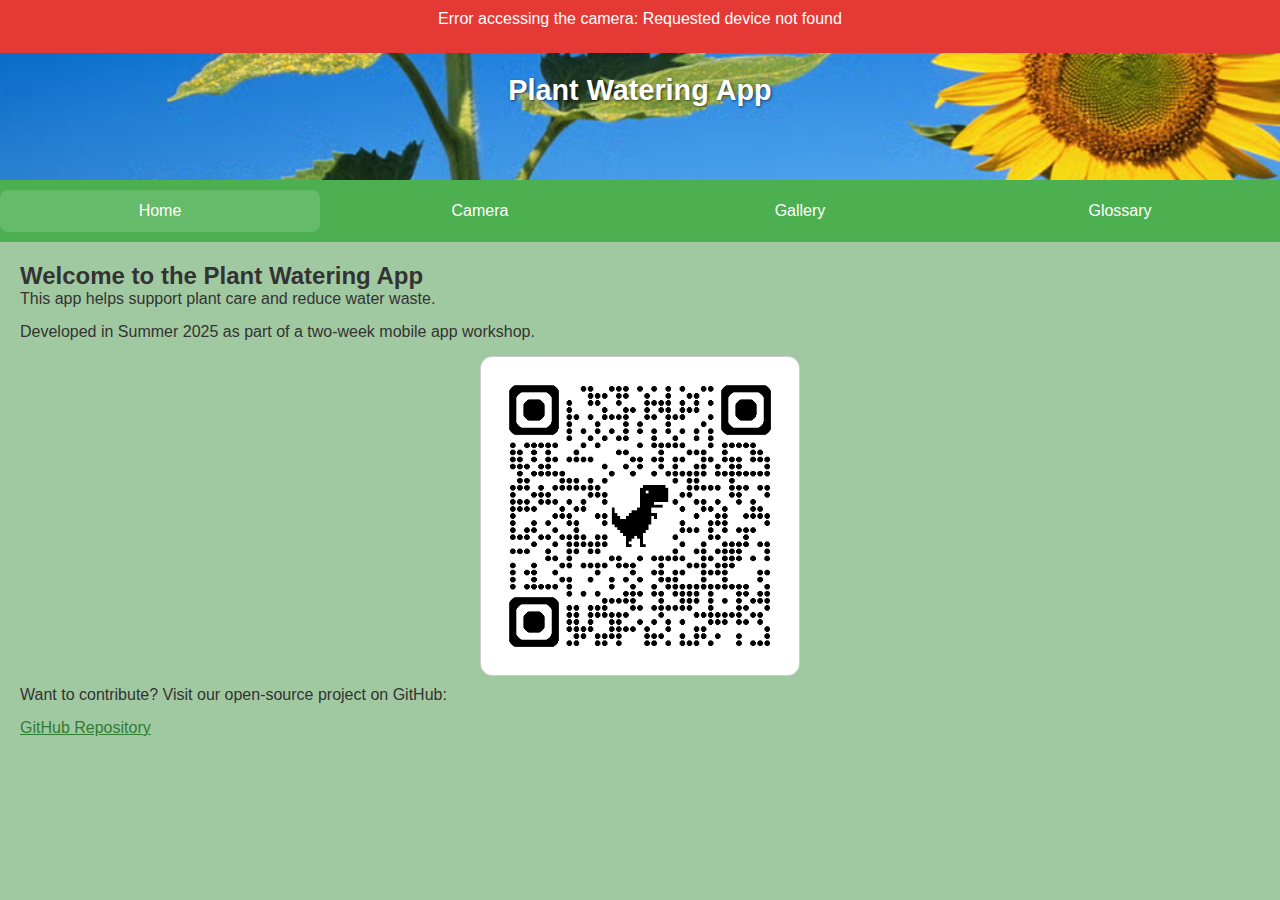
<file: index.html>
<!DOCTYPE html>
<html lang="en">

<head>
    <meta charset="UTF-8" />
    <meta name="viewport" content="width=device-width, initial-scale=1.0, maximum-scale=1.0, user-scalable=no" />
    <meta name="author" content="Summer High School Institute Course on Cell Phone App Development">
    <meta name="description" content="Plant and flower application">
    <meta name="keywords" content="Plant, Flower, Environment">

    <link rel="icon" type="image/x-icon" href="fav.ico">
      
    <title>Plant Watering App</title>

    <style>
        * {
            box-sizing: border-box;
            margin: 0;
            padding: 0;
        }

        body {
            font-family: 'Segoe UI', Roboto, sans-serif;
            background-color: #a1c9a1;
            font-size: 16px;
            color: #333;
            touch-action: none;
        }

        header {
            background-image: url('header.avif');
            background-size: cover;
            background-position: center;
            height: 180px;
            display: flex;
            align-items: center;
            justify-content: center;
        }

        header h1 {
            color: white;
            font-size: 1.8rem;
            text-shadow: 1px 1px 3px rgba(0, 0, 0, 0.6);
        }

        .tabbar {
            display: flex;
            justify-content: space-around;
            background-color: #4caf50;
            position: sticky;
            top: 0;
            z-index: 10;
        }

        .tablink {
            flex: 1;
            padding: 12px;
            font-size: 16px;
            color: white;
            background-color: #4caf50;
            border: none;
            cursor: pointer;
            text-align: center;
        }

        .tablink:hover {
            background-color: #66bb6a;
        }

        .tabcontent {
            display: none;
            padding: 20px;
        }

        .tabcontent h1 {
            color: #2e7d32;
            font-size: 1.5rem;
            margin-bottom: 10px;
        }

        p {
            font-size: 1rem;
            margin-bottom: 15px;
        }

        img {
            width: 100%;
            max-width: 320px;
            margin: 10px auto;
            display: block;
            border-radius: 12px;
            border: 1px solid #ccc;
        }

        video {
            width: 100%;
            height: 100vh;
            margin: 0px auto;
            display: block;
            border-radius: 12px;
            border: 1px solid #ccc;
            object-fit: fill;
            position: absolute;
        }
        
        button {
            width: 100%;
            max-width: 320px;
            margin: 10px auto;
            display: block;
            padding: 12px;
            font-size: 16px;
            background-color: #81c784;
            border: none;
            border-radius: 8px;
            color: #fff;
            cursor: pointer;
        }

        button:hover {
            background-color: #66bb6a;
        }

        button:disabled,
        button[disabled]{
          border: 1px solid #999999;
          background-color: #cccccc;
          color: #666666;
        }

        #errorMessageId,
        #warningMessageId {
            position: absolute;
            top: 0;
            right: 0;
            left: 0;
            padding: 10px;
            display: none;
            text-align: center;
        }

        #errorMessageId {
            background-color: #e53935;
            color: white;
        }

        #warningMessageId {
            background-color: #fbc02d;
            color: black;
        }

        a {
            color: #2e7d32;
            text-decoration: underline;
        }

        #photosContainer img {
            width: 100px;
            margin: 5px;
            border-radius: 8px;
        }

        .container
        {
            height: 240px;
            position: relative;
        }
        .container video
        {
            position: absolute;
            bottom: 0;
            left: 0;
            height: 240px;
            z-index: 1 !important;
        }
        .container .overlay
        {
            position: absolute;
            top: 15px;
            left: 15px;
            font-size: 20px;
            z-index: 2;
        }
        .container .overlay h3
        {
            font-size: 1em;
            color: #fff;
            font-weight: bold;
        }

        /* The Modal (background) */
        .modal {
          display: none; /* Hidden by default */
          position: fixed; /* Stay in place */
          z-index: 999; /* Sit on top */
          padding-top: 100px; /* Location of the box */
          left: 0;
          top: 0;
          width: 100%; /* Full width */
          height: 100%; /* Full height */
          overflow: auto; /* Enable scroll if needed */
          background-color: rgb(0,0,0); /* Fallback color */
          background-color: rgba(0,0,0,0.9); /* Black w/ opacity */
        }
        
        /* Modal Content (image) */
        .modal-content {
          margin: auto;
          display: block;
          width: 80%;
          max-width: 700px;
        }

        /* Caption of Modal Image */
        #caption {
          margin: auto;
          display: block;
          width: 80%;
          max-width: 700px;
          text-align: center;
          color: #ccc;
          padding: 10px 0;
          height: 150px;
        }
        
        /* Add Animation */
        .modal-content, #caption {  
          -webkit-animation-name: zoom;
          -webkit-animation-duration: 0.6s;
          animation-name: zoom;
          animation-duration: 0.6s;
        }

        @-webkit-keyframes zoom {
          from {-webkit-transform:scale(0)} 
          to {-webkit-transform:scale(1)}
        }
        
        @keyframes zoom {
          from {transform:scale(0)} 
          to {transform:scale(1)}
        }
        
        /* The Close Button */
        .close {
          position: absolute;
          top: 15px;
          right: 35px;
          color: #f1f1f1;
          font-size: 40px;
          font-weight: bold;
          transition: 0.3s;
        }
        
        .close:hover,
        .close:focus {
          color: #bbb;
          text-decoration: none;
          cursor: pointer;
        }
        
        /* Extra small devices (phones, 600px and down) */
        @media only screen and (max-width: 600px) {
          * {
                font-size: 10pt;
                overflow-y: scroll;
              /*  
                white-space: nowrap;
                overflow-y: scroll;
                text-overflow: ellipsis; 
              */
          }
        }
    </style>
</head>

<body>

    <section id="errorMessageId"></section>
    <section id="warningMessageId"></section>
    
    <header>
        <h1>Plant Watering App</h1>
    </header>

    <nav class="tabbar">
        <button id="HomeContentId" class="tablink" data-tab="HomeContent">Home</button>
        <button id="CameraContentId" class="tablink" data-tab="CameraContent">Camera</button>
        <button id="GalleryContentId" class="tablink" data-tab="GalleryContent">Gallery</button>
        <button id="DetailsContentId" class="tablink" data-tab="DetailsContent">Glossary</button>
    </nav>

    <div id="HomeContent" class="tabcontent">
        <h2>Welcome to the Plant Watering App</h2>
        <p>This app helps support plant care and reduce water waste.</p>
        <p>Developed in Summer 2025 as part of a two-week mobile app workshop.</p>
        <img src="qrcode_se4cps.github.io.png" style="width: 50%" />
        <p>Want to contribute? Visit our open-source project on GitHub:</p>
        <p><a href="https://github.com/SE4CPS/PlantWateringCellPhoneApp/" target="_blank">GitHub Repository</a>
        </p>
    </div>

    <div id="CameraContent" class="tabcontent">
        <div class="container">
                <video id="video" autoplay playsinline controls></video>
                Your browser does not support the video tag.
            </video>
            <div class="overlay">
                🎥 🌴🌼
            </div>
        </div>
        
        <canvas id="canvas" style="display:none;"></canvas>
        <img id="photo" alt="">
        <button id="captureButton">Take Photo 🎥</button>
        <button id="saveButton">Save Photo 💾</button>
        <button id="deleteButton">Delete Photo 🗑</button>
    </div>

    <div id="GalleryContent" class="tabcontent">
        <div id="photosContainer"></div>
        <button id="analyzeButton">Analyze Photo (TBD)</button>
    </div>

    <div id="DetailsContent" class="tabcontent">
        
        <table border="0">
        	  <tbody><tr>
        		<td> <p><b>Achene</b></p></td>
        		<td bgcolor="CDD69D">A non-fleshy, 1-seeded fruit.</td>
        	  </tr>
        	  <tr>
        		<td> <p><b>Alternate</b></p></td>
        		<td>Type of leaf arrangement in which only a single leaf is attached at each
        		  node. Term may also apply to other plant structures attached one per node.
        		</td>
        	  </tr>
        	  <tr>
        		<td> <p><b>Annual</b></p></td>
        		<td bgcolor="CDD69D">A plant with a 1-year life cycle, growing from seed, producing flowers and fruits, and dying in 1 year.</td>
        	  </tr>
        	  <tr>
        		<td> <p><b>Anther</b></p></td>
        		<td>The pollen-bearing part of the stamen.</td>
        	  </tr>
        	  <tr>
        		<td> <p><b>Appressed</b></p></td>
        		<td bgcolor="CDD69D">Lying close and flat against another part.</td>
        	  </tr>
        	  <tr>
        		<td> <p><b>Auricle</b></p></td>
        		<td>A small projecting lobe or appendage, as found at the base of leaf blades of some species of the grass family (Poaceae).</td>
        	  </tr>
        	  <tr>
        		<td> <p><b>Awn</b></p></td>
        		<td bgcolor="CDD69D">A slender bristle-tip.</td>
        	  </tr>
        	  <tr>
        		<td> <p><b>Awnless</b></p></td>
        		<td>Lacking an awn.</td>
        	  </tr>
        	  <tr>
        		<td> <p><b>Axil</b></p></td>
        		<td bgcolor="CDD69D">The point of the angle between the stem and leaf attachment.</td>
        	  </tr>
        	  <tr>
        		<td> <p><b>Banner</b></p></td>
        		<td>The enlarged upper petal of a flower of the pea family (Fabaceae).</td>
        	  </tr>
        	  <tr>
        		<td> <p><b>Basal</b></p></td>
        		<td bgcolor="CDD69D">Related to, or located at the base.</td>
        	  </tr>
        	  <tr>
        		<td> <p><b>Beak</b></p></td>
        		<td>A prolonged, usually narrowed tip of a thicker structure, as in some fruits and petals.</td>
        	  </tr>
        	  <tr>
        		<td> <p><b>Beaked</b></p></td>
        		<td bgcolor="CDD69D">Ending in a beak.</td>
        	  </tr>
        	  <tr>
        		<td> <p><b>Biennial</b></p></td>
        		<td>A plant that lives for two growing seasons, usually flowering only in the second year.</td>
        	  </tr>
        	  <tr>
        		<td> <p><b>Bilateral (symmetry)</b></p></td>
        		<td bgcolor="CDD69D">Divisible into identical halves in only one plane; found in "irregular" flowers such as orchids.</td>
        	  </tr>
        	  <tr>
        		<td> <p><b>Blade</b></p></td>
        		<td>The expanded, flattened part of a leaf or petal.</td>
        	  </tr>
        	  <tr>
        		<td> <p><b>Bract</b></p></td>
        		<td bgcolor="CDD69D">A reduced leaf subtending a flower, usually associated with the inflorescence.</td>
        	  </tr>
        	  <tr>
        		<td> <p><b>Bristle</b></p></td>
        		<td>A hair-like structure; in members of the sunflower family (Asteraceae), it refers to one type of pappus, while in certain members of the sedge family
        		  (Cyperaceae) it refers to reduced perianth parts.</td>
        	  </tr>
        	  <tr>
        		<td> <p><b>Bulb</b></p></td>
        		<td bgcolor="CDD69D">A short, vertical underground shoot which has modified leaves or thickened leaf bases developed as food storage organs.</td>
        	  </tr>
        	  <tr>
        		<td> <p><b>Bulbil</b></p></td>
        		<td>A small bulb.</td>
        	  </tr>
        	  <tr>
        		<td> <p><b>Calcareous</b></p></td>
        		<td bgcolor="CDD69D">Referring to limestone or lime-rich soils.</td>
        	  </tr>
        	  <tr>
        		<td> <p><b>Callus</b></p></td>
        		<td>A firm thickening, like the thickened base of the lemma of many grasses (Poaceae).</td>
        	  </tr>
        	  <tr>
        		<td> <p><b>Calyx</b></p></td>
        		<td bgcolor="CDD69D">Outer whorl of flowering parts, collective term for all the sepals of a flower, (plural = calyces).</td>
        	  </tr>
        	  <tr>
        		<td> <p><b>Capsule</b></p></td>
        		<td>A dry fruit that opens by slits, lids, pores, or teeth to release seeds.</td>
        	  </tr>
        	  <tr>
        		<td> <p><b>Catkin</b></p></td>
        		<td bgcolor="CDD69D">An inflorescence composed of an often drooping, or pendulous, cluster of unisexual, petal-less flowers, typical of wind pollinated trees
        		  and shrubs, such as willows, cottonwoods, oaks, and birches; also called an ament.</td>
        	  </tr>
        	  <tr>
        		<td> <p><b>Chaffy</b></p></td>
        		<td>Covered by thin, dry scales.</td>
        	  </tr>
        	  <tr>
        		<td> <p><b>Clasping</b></p></td>
        		<td bgcolor="CDD69D">Leaf base partly or wholly surrounding the stem.</td>
        	  </tr>
        	  <tr>
        		<td> <p><b>Cobwebby</b></p></td>
        		<td>With the appearance of spider webbing, usually referring to very fine hairs.</td>
        	  </tr>
        	  <tr>
        		<td> <p><b>Column</b></p></td>
        		<td bgcolor="CDD69D">A group of united filaments.</td>
        	  </tr>
        	  <tr>
        		<td> <p><b>Compound (leaf)</b></p></td>
        		<td>A leaf divided into leaflets.</td>
        	  </tr>
        	  <tr>
        		<td> <p><b>Congested</b></p></td>
        		<td bgcolor="CDD69D">Crowded, as in an inflorescence with many densely clustered flowers.</td>
        	  </tr>
        	  <tr>
        		<td> <p><b>Connate</b></p></td>
        		<td>Grown together or attached in a circle.</td>
        	  </tr>
        	  <tr>
        		<td> <p><b>Contracted</b></p></td>
        		<td bgcolor="CDD69D">Narrowed in a particular place.</td>
        	  </tr>
        	  <tr>
        		<td> <p><b>Corolla</b></p></td>
        		<td>Collective term for all the petals of a flower, these petals may be separate or fused together.</td>
        	  </tr>
        	  <tr>
        		<td> <p><b>Cotyledon</b></p></td>
        		<td bgcolor="CDD69D">A leaf of the embryo of the seed.</td>
        	  </tr>
        	  <tr>
        		<td> <p><b>Deciduous</b></p></td>
        		<td>Falling off; not permanent or evergreen.</td>
        	  </tr>
        	  <tr>
        		<td> <p><b>Decumbent</b></p></td>
        		<td bgcolor="CDD69D">Resting on the ground, but with the tip rising up (in contrast to prostrate, in which a structure lies completely flat on the
        		  ground).</td>
        	  </tr>
        	  <tr>
        		<td> <p><b>Dehiscent</b></p></td>
        		<td>Splitting open along regular lines, as in a fruit or anther.</td>
        	  </tr>
        	  <tr>
        		<td> <p><b>Disk</b></p></td>
        		<td bgcolor="CDD69D">The tubular flowers found at the center of the flower head of many members of the sunflower family (Asteraceae).</td>
        	  </tr>
        	  <tr>
        		<td> <p><b>Dolabriform (hair)</b></p></td>
        		<td>Pick-shaped; attached along the middle.</td>
        	  </tr>
        	  <tr>
        		<td> <p><b>Ecotype</b></p></td>
        		<td bgcolor="CDD69D">Genetically distinct individuals of a species that are adapted to a particular environment.</td>
        	  </tr>
        	  <tr>
        		<td> <p><b>Elliptic</b></p></td>
        		<td>Oval shaped, with the ends rounded and the widest point at the middle.</td>
        	  </tr>
        	  <tr>
        		<td> <p><b>Entire</b></p></td>
        		<td bgcolor="CDD69D">Undivided; in leaves; having even-edged leaf margins rather than incised or toothed.</td>
        	  </tr>
        	  <tr>
        		<td> <p><b>Erect</b></p></td>
        		<td>Upright in relation to the ground.</td>
        	  </tr>
        	  <tr>
        		<td> <p><b>Evergreen</b></p></td>
        		<td bgcolor="CDD69D">Bearing green leaves or stems over the winter; not deciduous.</td>
        	  </tr>
        	  <tr>
        		<td> <p><b>Farinose</b></p></td>
        		<td>Covered with a meal-like powder.</td>
        	  </tr>
        	  <tr>
        		<td> <p><b>Fertile</b></p></td>
        		<td bgcolor="CDD69D">Bearing or producing reproductive structures.</td>
        	  </tr>
        	  <tr>
        		<td> <p><b>Fibrous (roots)</b></p></td>
        		<td>Roots with several to many more or less equal branches; lacking a large central taproot.</td>
        	  </tr>
        	  <tr>
        		<td> <p><b>Filiform</b></p></td>
        		<td bgcolor="CDD69D">Very slender, threadlike.</td>
        	  </tr>
        	  <tr>
        		<td> <p><b>Flaccid</b></p></td>
        		<td>Weak and lax.</td>
        	  </tr>
        	  <tr>
        		<td> <p><b>Frond</b></p></td>
        		<td bgcolor="CDD69D">The leaf of a fern.</td>
        	  </tr>
        	  <tr>
        		<td> <p><b>Fruit</b></p></td>
        		<td>The ripened, seed-containing reproductive structure of a plant.</td>
        	  </tr>
        	  <tr>
        		<td> <p><b>Galea</b></p></td>
        		<td bgcolor="CDD69D">Upper lip enclosing the anthers in the paintbrush genus (Castilleja)</td>
        	  </tr>
        	  <tr>
        		<td> <p><b>Gametophyte</b></p></td>
        		<td> The generation which has n chromosomes and produces gametes as reproductive bodies.</td>
        	  </tr>
        	  <tr>
        		<td> <p><b>Glabrous</b></p></td>
        		<td bgcolor="CDD69D">Without hairs.</td>
        	  </tr>
        	  <tr>
        		<td> <p><b>Gland</b></p></td>
        		<td>A depression or appendage which usually secretes a sticky fluid.</td>
        	  </tr>
        	  <tr>
        		<td> <p><b>Glandular</b></p></td>
        		<td bgcolor="CDD69D">Bearing glands.</td>
        	  </tr>
        	  <tr>
        		<td> <p><b>Glaucous</b></p></td>
        		<td>Covered with a waxy coat, often whitish or bluish in color.</td>
        	  </tr>
        	  <tr>
        		<td> <p><b>Glumes</b></p></td>
        		<td bgcolor="CDD69D">The pair of bracts at the base of a grass spikelet.</td>
        	  </tr>
        	  <tr>
        		<td> <p><b>Head</b></p></td>
        		<td>A dense cluster of flowers, usually nearly spherical in outline. Individual flowers in the head are usually sessile or nearly so.</td>
        	  </tr>
        	  <tr>
        		<td> <p><b>Herbaceous</b></p></td>
        		<td bgcolor="CDD69D">Non-woody; dying to the ground each year.</td>
        	  </tr>
        	  <tr>
        		<td> <p><b>Hood</b></p></td>
        		<td>Erect or spreading petal-like blade with incurved margins in the milkweed family (Asclepiadaceae).</td>
        	  </tr>
        	  <tr>
        		<td> <p><b>Horn</b></p></td>
        		<td bgcolor="CDD69D">An appendage extending from the hood in the milkweed family (Asclepiadaceae).</td>
        	  </tr>
        	  <tr>
        		<td> <p><b>Indusium</b></p></td>
        		<td>A covering over the cluster of sporangia in many ferns.</td>
        	  </tr>
        	  <tr>
        		<td> <p><b>Inflated</b></p></td>
        		<td bgcolor="CDD69D">A structure that is bladdery or expanded like a balloon.</td>
        	  </tr>
        	  <tr>
        		<td> <p><b>Inflorescence</b></p></td>
        		<td>The flowering part of a plant, usually referring to a cluster of flowers on a single stem.</td>
        	  </tr>
        	  <tr>
        		<td> <p><b>Inrolled</b></p></td>
        		<td bgcolor="CDD69D">Curled or curved inwards; involute.</td>
        	  </tr>
        	  <tr>
        		<td> <p><b>Internode</b></p></td>
        		<td>The portion of a stem between two successive nodes, the gap between successive points of attachment of leaves on a stem.</td>
        	  </tr>
        	  <tr>
        		<td> <p><b>Interrupted</b></p></td>
        		<td bgcolor="CDD69D">Discontinuous; in an inflorescence, having clusters of flowers interspersed with bare areas of stem.</td>
        	  </tr>
        	  <tr>
        		<td> <p><b>Involucre</b></p></td>
        		<td>A whorl of bracts located beneath (subtending) a flower cluster, as in the heads of members of the sunflower family (Asteraceae).</td>
        	  </tr>
        	  <tr>
        		<td> <p><b>Keel</b></p></td>
        		<td bgcolor="CDD69D">A prominent ridge shaped like the keel of a boat; in some members of the pea family (Fabaceae) referring to the lower, boat-shaped
        		  petal of the flower that encloses the ovary and stamens.</td>
        	  </tr>
        	  <tr>
        		<td> <p><b>Lacerate</b></p></td>
        		<td>With an irregularly-jagged margin.</td>
        	  </tr>
        	  <tr>
        		<td> <p><b>Lanceolate</b></p></td>
        		<td bgcolor="CDD69D">Lance-shaped, much longer than broad and tapering to a tip.</td>
        	  </tr>
        	  <tr>
        		<td> <p><b>Lateral</b></p></td>
        		<td>On or at the side.</td>
        	  </tr>
        	  <tr>
        		<td> <p><b>Leaflet</b></p></td>
        		<td bgcolor="CDD69D">Any subdivision of a compound leaf.</td>
        	  </tr>
        	  <tr>
        		<td> <p><b>Lemma</b></p></td>
        		<td>The larger of the two bracts (the other being the palea) that enclose the stamens and pistil in a grass floret.</td>
        	  </tr>
        	  <tr>
        		<td> <p><b>Ligule</b></p></td>
        		<td bgcolor="CDD69D">Membranous structure or fringe of hairs found at the junction of the leaf blade and sheath of grasses.</td>
        	  </tr>
        	  <tr>
        		<td> <p><b>Linear</b></p></td>
        		<td>Several times longer than wide, usually refers to very narrowly shaped leaves or fruits.</td>
        	  </tr>
        	  <tr>
        		<td> <p><b>Lip</b></p></td>
        		<td bgcolor="CDD69D">The lowermost, often highly modified, petal of some flowers as in orchids, mints, and penstemons.</td>
        	  </tr>
        	  <tr>
        		<td> <p><b>Lobe</b></p></td>
        		<td>A division or segment of a structure, usually rounded in outline.</td>
        	  </tr>
        	  <tr>
        		<td> <p><b>Margin</b></p></td>
        		<td bgcolor="CDD69D">An edge, as in the edge of a leaf blade.</td>
        	  </tr>
        	  <tr>
        		<td> <p><b>Mealy</b></p></td>
        		<td>Soft, dry, and crumbly textured, as in certain fruits.</td>
        	  </tr>
        	  <tr>
        		<td> <p><b>Membranous</b></p></td>
        		<td bgcolor="CDD69D">Thin, soft, and pliable.</td>
        	  </tr>
        	  <tr>
        		<td> <p><b>Midrib</b></p></td>
        		<td>The main, central vein of a leaf, bract, scale, or petal.</td>
        	  </tr>
        	  <tr>
        		<td> <p><b>Mucilaginous</b></p></td>
        		<td bgcolor="CDD69D">Slimy.</td>
        	  </tr>
        	  <tr>
        		<td> <p><b>Node</b></p></td>
        		<td>The point of attachment of a leaf or leaves on a stem; the joint of a stem.</td>
        	  </tr>
        	  <tr>
        		<td> <p><b>Nutlet</b></p></td>
        		<td bgcolor="CDD69D">A small, one-seeded, nut-like structure; the specialized fruit of members of the borage (Boraginaceae) and mint families (Lamiaceae).</td>
        	  </tr>
        	  <tr>
        		<td> <p><b>Oblanceolate</b></p></td>
        		<td>A structure that is broadest near the tip and tapering to a narrower base.</td>
        	  </tr>
        	  <tr>
        		<td> <p><b>Oblong</b></p></td>
        		<td bgcolor="CDD69D">Much longer than broad, with nearly parallel sides; wider than linear.</td>
        	  </tr>
        	  <tr>
        		<td> <p><b>Once-pinnate</b></p></td>
        		<td>A compound leaflet divided into entire leaflets (the leaflets are not further divided into lobes or secondary leaflets).</td>
        	  </tr>
        	  <tr>
        		<td> <p><b>Opposite</b></p></td>
        		<td bgcolor="CDD69D">Type of leaf arrangement in which two leaves are attached on opposite sides of a stem at the same node.</td>
        	  </tr>
        	  <tr>
        		<td> <p><b>Ovary</b></p></td>
        		<td>The part of the pistil of a flower that contains the ovules.</td>
        	  </tr>
        	  <tr>
        		<td> <p><b>Ovate</b></p></td>
        		<td bgcolor="CDD69D">Egg-shaped, with the broadest end toward the base.</td>
        	  </tr>
        	  <tr>
        		<td> <p><b>Palea</b></p></td>
        		<td>The smaller of the two bracts (the other being the lemma) that enclose the stamens and pistil in a grass floret.</td>
        	  </tr>
        	  <tr>
        		<td> <p><b>Palmate</b></p></td>
        		<td bgcolor="CDD69D">Lobed or veined with 3 or more branches or veins arising from a common point, like the fingers of a hand.</td>
        	  </tr>
        	  <tr>
        		<td> <p><b>Panicle</b></p></td>
        		<td>A much-branched inflorescence in which the central axis (main stem) bears flowering branches which are themselves branched again.</td>
        	  </tr>
        	  <tr>
        		<td> <p><b>Pappus</b></p></td>
        		<td bgcolor="CDD69D">The modified sepals (calyx) of members of the sunflower family (Asteraceae) found at the top of the fruit in the form of thin bristles,
        		  feather-like plumes, scales, or sharp awns.</td>
        	  </tr>
        	  <tr>
        		<td> <p><b>Partition</b></p></td>
        		<td>Line separating the two halves of the fruit of a mustard (Brassicaceae).</td>
        	  </tr>
        	  <tr>
        		<td> <p><b>Pectinate</b></p></td>
        		<td bgcolor="CDD69D">Resembling a comb in having very narrow parallel segments borne at a right angle to the main axis.</td>
        	  </tr>
        	  <tr>
        		<td> <p><b>Pedicel</b></p></td>
        		<td>The stalk of a single flower in a flower cluster, a single fruit, or a single grass spikelet.</td>
        	  </tr>
        	  <tr>
        		<td> <p><b>Peduncle</b></p></td>
        		<td bgcolor="CDD69D">The stalk of a flower or flower cluster. </td>
        	  </tr>
        	  <tr>
        		<td> <p><b>Perennial</b></p></td>
        		<td>A plant which lives for three or more years.</td>
        	  </tr>
        	  <tr>
        		<td> <p><b>Perianth</b></p></td>
        		<td bgcolor="CDD69D">Collective term for the calyx and corolla of a flower.</td>
        	  </tr>
        	  <tr>
        		<td> <p><b>Pericarp</b></p></td>
        		<td>The wall of the fruit.</td>
        	  </tr>
        	  <tr>
        		<td> <p><b>Perigynium</b></p></td>
        		<td bgcolor="CDD69D">Sac-like structure enclosing the fruit in species of the cyperus family (Cyperaceae). Plural = perigynia.</td>
        	  </tr>
        	  <tr>
        		<td> <p><b>Persistent</b></p></td>
        		<td>Remaining attached, as in the calyx on a fruit or remnant, dead leaves.</td>
        	  </tr>
        	  <tr>
        		<td> <p><b>Petal</b></p></td>
        		<td bgcolor="CDD69D">The usually colored, individual components of the corolla of a flower.</td>
        	  </tr>
        	  <tr>
        		<td> <p><b>Petiole</b></p></td>
        		<td> A leaf stalk.</td>
        	  </tr>
        	  <tr>
        		<td> <p><b>Pinnae</b></p></td>
        		<td bgcolor="CDD69D">One of the primary divisions of a compound leaf. </td>
        	  </tr>
        	  <tr>
        		<td> <p><b>Pinnate</b></p></td>
        		<td>With leaflets, lobes, or veins originating from several different points on each side of a main axis, as in the structure of a feather.</td>
        	  </tr>
        	  <tr>
        		<td> <p><b>Pinnately compound</b></p></td>
        		<td bgcolor="CDD69D">Division of a leaf blade into leaflets arranged on each side of a common leafstalk.</td>
        	  </tr>
        	  <tr>
        		<td> <p><b>Pistil</b></p></td>
        		<td>The ovule-bearing structure of a flower, consisting of a stigma, style, and ovary; the "female" part of a flower.</td>
        	  </tr>
        	  <tr>
        		<td> <p><b>Pistillate</b></p></td>
        		<td bgcolor="CDD69D">With pistils, but lacking stamens; "female".</td>
        	  </tr>
        	  <tr>
        		<td> <p><b>Plumose</b></p></td>
        		<td>Feathery.</td>
        	  </tr>
        	  <tr>
        		<td> <p><b>Pod</b></p></td>
        		<td bgcolor="CDD69D">Any dry, dehiscent fruit, such as that of many members of the pea family (Fabaceae).</td>
        	  </tr>
        	  <tr>
        		<td> <p><b>Prostrate</b></p></td>
        		<td>Lying flat upon the ground (in contrast to decumbent in which a structure lies flat on the ground except for the tip which rises upward).</td>
        	  </tr>
        	  <tr>
        		<td> <p><b>Pubescence</b></p></td>
        		<td bgcolor="CDD69D">Any type of hair-like structure on a plant part.</td>
        	  </tr>
        	  <tr>
        		<td> <p><b>Pubescent</b></p></td>
        		<td>Having hairs.</td>
        	  </tr>
        	  <tr>
        		<td> <p><b>Raceme</b></p></td>
        		<td bgcolor="CDD69D">An elongate inflorescence made up of stalked flowers attached directly to the main axis.</td>
        	  </tr>
        	  <tr>
        		<td> <p><b>Rachis</b></p></td>
        		<td>A main axis, such as that of a compound leaf.</td>
        	  </tr>
        	  <tr>
        		<td> <p><b>Ray</b></p></td>
        		<td bgcolor="CDD69D">The strap-like flowers at the margin of a head in members of the sunflower family (Asteraceae); a primary branch of the inflorescence
        		  in members of the parsley family (Apiaceae).</td>
        	  </tr>
        	  <tr>
        		<td> <p><b>Recurved</b></p></td>
        		<td>Curved downward or backwards.</td>
        	  </tr>
        	  <tr>
        		<td> <p><b>Reflexed</b></p></td>
        		<td bgcolor="CDD69D">Abruptly bent downward or back.</td>
        	  </tr>
        	  <tr>
        		<td> <p><b>Reticulate</b></p></td>
        		<td>Forming a network pattern.</td>
        	  </tr>
        	  <tr>
        		<td> <p><b>Rhizomatous</b></p></td>
        		<td bgcolor="CDD69D">Bearing rhizomes.</td>
        	  </tr>
        	  <tr>
        		<td> <p><b>Rhizome</b></p></td>
        		<td>An underground stem or rootstock bearing reduced, scaly leaves.</td>
        	  </tr>
        	  <tr>
        		<td> <p><b>Rib</b></p></td>
        		<td bgcolor="CDD69D">Prominently raised vein or wing-like structure.</td>
        	  </tr>
        	  <tr>
        		<td> <p><b>Rootstock</b></p></td>
        		<td>Slow-growing, woody upright underground base of a perennial herb that gives rise to yearly growth of stems and leaves; caudex.</td>
        	  </tr>
        	  <tr>
        		<td> <p><b>Rosette</b></p></td>
        		<td bgcolor="CDD69D">A crowded cluster of leaves located at, or near the ground, at the base of a stem.</td>
        	  </tr>
        	  <tr>
        		<td> <p><b>Runner</b></p></td>
        		<td>A slender stolon.</td>
        	  </tr>
        	  <tr>
        		<td> <p><b>Scabrous</b></p></td>
        		<td bgcolor="CDD69D">Rough to the touch like sandpaper, usually due to very short, stiff hairs or outgrowths of the epidermis.</td>
        	  </tr>
        	  <tr>
        		<td> <p><b>Scale</b></p></td>
        		<td>Any thin, short, often membranous structure; in the sedge family (Cyperaceae) often used in reference to the bracts that subtend individual staminate
        		  and Distillate flowers; small, sharp-tipped leaves of certain clubmosses (Lycopodiaceae).</td>
        	  </tr>
        	  <tr>
        		<td> <p><b>Secund</b></p></td>
        		<td bgcolor="CDD69D">Oriented on one side of an axis, as in fruits or flowers all being on one side of a stem.</td>
        	  </tr>
        	  <tr>
        		<td> <p><b>Sepal</b></p></td>
        		<td>An individual leaf-like segment of the calyx of a flower.</td>
        	  </tr>
        	  <tr>
        		<td> <p><b>Sessile</b></p></td>
        		<td bgcolor="CDD69D">Lacking a stalk, attached directly at the base (as in a leaf without a petiole).</td>
        	  </tr>
        	  <tr>
        		<td> <p><b>Sheath</b></p></td>
        		<td>The lower part of the leaf that enfolds the stem in grasses, sedges, and rushes; in horsetails (Equisetum) used to describe the ring of papery leaves
        		  at each stem joint.</td>
        	  </tr>
        	  <tr>
        		<td> <p><b>Shrub</b></p></td>
        		<td bgcolor="CDD69D">A woody plant with several equally large stems from the base, usually less than 4.5 m tall.</td>
        	  </tr>
        	  <tr>
        		<td> <p><b>Silique</b></p></td>
        		<td>A fruit type found in certain members of the mustard family (Brassicaceae) characterized by its long, slender shape that is typically 3 or more times
        		  longer than wide.</td>
        	  </tr>
        	  <tr>
        		<td> <p><b>Simple</b></p></td>
        		<td bgcolor="CDD69D">Unbranched or undivided; in leaves refers to condition in which leaves are not divided into leaflets.</td>
        	  </tr>
        	  <tr>
        		<td> <p><b>Sorus</b></p></td>
        		<td>A cluster of sporangia (plural=sori).</td>
        	  </tr>
        	  <tr>
        		<td> <p><b>Spike</b></p></td>
        		<td bgcolor="CDD69D">An elongated inflorescence of sessile flowers or florets.</td>
        	  </tr>
        	  <tr>
        		<td> <p><b>Spikelet</b></p></td>
        		<td>The basic unit of the inflorescence of grasses and sedges. In grasses (Poaceae), it is composed of a pair of basal glumes subtending 1 or more
        		  florets. In sedges (Cyperaceae) it consists of a single bract subtending a flower.</td>
        	  </tr>
        	  <tr>
        		<td> <p><b>Sporangium</b></p></td>
        		<td bgcolor="CDD69D">A case or container for spores (plural=sporangia).</td>
        	  </tr>
        	  <tr>
        		<td> <p><b>Spore</b></p></td>
        		<td>The reproductive body produced and dispersed by ferns, horsetails, club mosses and other "lower" vascular plants that do not reproduce by true seeds.</td>
        	  </tr>
        	  <tr>
        		<td> <p><b>Sporophyll</b></p></td>
        		<td bgcolor="CDD69D">A leaf which bears or subtends 1-more sporangia.</td>
        	  </tr>
        	  <tr>
        		<td> <p><b>Spreading</b></p></td>
        		<td>Diverging at nearly a right angle from a structure; nearly prostrate.</td>
        	  </tr>
        	  <tr>
        		<td> <p><b>Spur</b></p></td>
        		<td bgcolor="CDD69D">A tubular or sac-shaped extension of a petal or sepal.</td>
        	  </tr>
        	  <tr>
        		<td> <p><b>Stamen</b></p></td>
        		<td>The pollen-producing structures of a flower; the "male" part of a flower.</td>
        	  </tr>
        	  <tr>
        		<td> <p><b>Staminate</b></p></td>
        		<td bgcolor="CDD69D">With stamens, but lacking a pistil; "male".</td>
        	  </tr>
        	  <tr>
        		<td> <p><b>Staminode</b></p></td>
        		<td>A modified stamen which does not produce pollen.</td>
        	  </tr>
        	  <tr>
        		<td> <p><b>Sterile</b></p></td>
        		<td bgcolor="CDD69D">Non-fertile; structure lacking reproductive parts or abilities.</td>
        	  </tr>
        	  <tr>
        		<td> <p><b>Stigma</b></p></td>
        		<td>The surface of the pistil on which pollen grains land and germinate.</td>
        	  </tr>
        	  <tr>
        		<td> <p><b>Stipule</b></p></td>
        		<td bgcolor="CDD69D">Leaf-like or scaly appendages (typically paired) at the base of the petiole in many plants. These may be fused at the base as
        		  in some members of the pea family (Fabaceae).</td>
        	  </tr>
        	  <tr>
        		<td> <p><b>Stolon</b></p></td>
        		<td>A horizontal stem, usually growing along the surface of the ground, often giving rise to new plants at its tip; runner.</td>
        	  </tr>
        	  <tr>
        		<td> <p><b>Strobilus</b></p></td>
        		<td bgcolor="CDD69D">Cone-like reproductive structure; spore-bearing structure of horsetails (Equisetaceae) and clubmosses (Lycopodiaceae; plural = strobili.)</td>
        	  </tr>
        	  <tr>
        		<td> <p><b>Style</b></p></td>
        		<td>The portion of the pistil between the ovary and the stigma.</td>
        	  </tr>
        	  <tr>
        		<td> <p><b>Subtend</b></p></td>
        		<td bgcolor="CDD69D">To be situated immediately below, as in bracts beneath a flower.</td>
        	  </tr>
        	  <tr>
        		<td> <p><b>Taproot</b></p></td>
        		<td>The primary root from which secondary (smaller, lateral) roots arise.</td>
        	  </tr>
        	  <tr>
        		<td> <p><b>Tendril</b></p></td>
        		<td bgcolor="CDD69D">A slender, coiling or twining organ by which a plant clings to a support.</td>
        	  </tr>
        	  <tr>
        		<td> <p><b>Tepal</b></p></td>
        		<td>A segment of the perianth not clearly differentiated between sepals and petals.</td>
        	  </tr>
        	  <tr>
        		<td> <p><b>Terminal</b></p></td>
        		<td bgcolor="CDD69D">Located at the tip of a structure.</td>
        	  </tr>
        	  <tr>
        		<td> <p><b>Ternately compound</b></p></td>
        		<td>Divided into threes, as in a leaf consisting of three leaflets.</td>
        	  </tr>
        	  <tr>
        		<td> <p><b>Tooth</b></p></td>
        		<td bgcolor="CDD69D">Any small, marginal lobe, usually on the edge of a leaf blade.</td>
        	  </tr>
        	  <tr>
        		<td> <p><b>Tufted</b></p></td>
        		<td>A close-growing cluster of stems, as in certain bunchgrasses, sedges, and mat-forming herbs.</td>
        	  </tr>
        	  <tr>
        		<td> <p><b>Tussock</b></p></td>
        		<td bgcolor="CDD69D">A compact, densely tufted growth form of some grasses and sedges.</td>
        	  </tr>
        	  <tr>
        		<td> <p><b>Twig</b></p></td>
        		<td>The current year's growth of a woody stem; the endmost section of a branch.</td>
        	  </tr>
        	  <tr>
        		<td> <p><b>Umbel</b></p></td>
        		<td bgcolor="CDD69D">A flower cluster in which the individual flower stalks arise from a common point, like the rays of an umbrella.</td>
        	  </tr>
        	  <tr>
        		<td> <p><b>Valve</b></p></td>
        		<td>One of the segments into which a dehiscent fruit separates.</td>
        	  </tr>
        	  <tr>
        		<td> <p><b>Vegetative</b></p></td>
        		<td bgcolor="CDD69D">A sterile structure of a plant, not associated with the production or dissemination of seeds, spores, or pollen.</td>
        	  </tr>
        	  <tr>
        		<td> <p><b>Vein</b></p></td>
        		<td>A vascular bundle of a leaf or petal; nerve.</td>
        	  </tr>
        	  <tr>
        		<td> <p><b>Viscid</b></p></td>
        		<td bgcolor="CDD69D">Sticky; with sticky exudates.</td>
        	  </tr>
        	  <tr>
        		<td> <p><b>Whorl</b></p></td>
        		<td>a ring of 3-more similar structures radiating from a common point.</td>
        	  </tr>
        	  <tr>
        		<td> <p><b>Wing</b></p></td>
        		<td bgcolor="CDD69D">A thin, often dry or leaf-like extension bordering a structure; also referring to the 2 lateral petals of the flower in some
        		  members of the pea family (Fabaceae).</td>
        	  </tr>
        	  <tr>
        		<td> <p><b>Woolly</b></p></td>
        		<td> with long, interwoven hairs.</td>
        	  </tr>
        	</tbody></table>
        
    </div>

    <!-- The Modal -->
    <div id="myModal" class="modal">
      <span class="close">&times;</span>
      <img class="modal-content" id="img01">
      <div id="caption"></div>
    </div>

    <script>
      
        function openTab(tabId, element) {
            document.querySelectorAll('.tabcontent').forEach(c => c.style.display = 'none');
            document.querySelectorAll('.tablink').forEach(t => t.style.backgroundColor = '#4caf50');
            document.getElementById(tabId).style.display = 'block';
            element.style.backgroundColor = '#66bb6a';
        }

        function buttonOnHold(button) {
            button.setAttribute("disabled",true);
            setTimeout(function(){
              button.removeAttribute("disabled");
            },4000);             
        }
        
        document.addEventListener('DOMContentLoaded', () => {          
            document.querySelectorAll('.tablink').forEach(button => {
                button.addEventListener('click', () => {
                    openTab(button.getAttribute('data-tab'), button);
                });
            });
            document.querySelector('.tablink').click(); // Open default tab
        });

        const modal = document.getElementById("myModal");
        
        const video = document.getElementById('video');
        const canvas = document.getElementById('canvas');
        const photo = document.getElementById('photo');
        const captureButton = document.getElementById('captureButton');
        const saveButton = document.getElementById('saveButton');
        const deleteButton = document.getElementById('deleteButton');
        const analyzeButton = document.getElementById('analyzeButton');
        const now = new Date().toLocaleString();

        // Get the <span> element that closes the modal
        const span = document.getElementsByClassName("close")[0];

        // When the user clicks on <span> (x), close the modal
        span.onclick = function() { 
            modal.style.display = "none";
        }

        const db = indexedDB.open("PlantPhotos", 1);
        db.onupgradeneeded = function (event) {
            const db = event.target.result;
            if (!db.objectStoreNames.contains("photos")) {
                db.createObjectStore("photos", { keyPath: "id", autoIncrement: true });
            }
        };
        db.onsuccess = function () {
            console.log("Database opened successfully");
        };
        db.onerror = function (event) {
            console.error("Database error:", event.target.errorCode);
        };

        async function startCamera() {
            try {
                const stream = await navigator.mediaDevices.getUserMedia({ video: { facingMode: 'environment' } });
                video.srcObject = stream;
            } catch (err) {
                const errorMessage = document.getElementById('errorMessageId');
                errorMessage.style.display = 'block';
                errorMessage.innerHTML = `<p>Error accessing the camera: ${err.message}</p>`;
                setTimeout(() => errorMessage.style.display = 'none', 5000);
            }
        }

        captureButton.addEventListener('click', () => {
            buttonOnHold(captureButton);
            canvas.width = video.videoWidth;
            canvas.height = video.videoHeight;
            canvas.getContext('2d').drawImage(video, 0, 0, canvas.width, canvas.height);
            photo.src = canvas.toDataURL('image/jpeg');         
        });

        deleteButton.addEventListener('click', () => {
            photo.src = '';
            buttonOnHold(deleteButton);
        });

        document.getElementById('GalleryContentId').addEventListener('click', () => {
            loadPhotos();
            let audio = new Audio('music.mp3');
            audio.play();
        });

        saveButton.addEventListener('click', () => {
            buttonOnHold(saveButton);
            const imageDataUrl = canvas.toDataURL('image/jpeg');
            const link = document.createElement('a');
            // link.href = imageDataUrl;
            // link.download = now + '.jpg';
            document.body.appendChild(link);
            // link.click();

            const transaction = db.result.transaction("photos", "readwrite");
            const store = transaction.objectStore("photos");
            const data = { timestamp: now, image: imageDataUrl };

            const request = store.add(data);
            request.onsuccess = () => {
                console.log("Saved to IndexedDB", data);
                loadPhotos();
            };
            request.onerror = event => {
                console.error("IndexedDB save error:", event.target.errorCode);
            };
        });

        function loadPhotos() {
            const transaction = db.result.transaction("photos", "readonly");
            const store = transaction.objectStore("photos");
            const request = store.getAll();
            const container = document.getElementById('photosContainer');

            request.onsuccess = event => {
                const photos = event.target.result;
                container.innerHTML = '';
                photos.forEach(photoData => {

                    const photoId = photoData.id;

                    const img = document.createElement('img');
                    const div = document.createElement('div');

                    div.style.display = 'flex';
                    div.style.gap = '5px';
                    div.style.marginBottom = '5px';
                    div.style.borderBottom = '1px solid gray';

                    const deleteButton = document.createElement('button');
                    const detailsButton = document.createElement('button');
                    const shareButton = document.createElement('button');

                    deleteButton.style.backgroundColor = '#e56c6c';
                    shareButton.style.backgroundColor = 'yellowgreen';

                    deleteButton.innerHTML = 'Delete &#9940;';
                    detailsButton.innerHTML = 'Details &#128269;';
                    shareButton.innerHTML = 'Share 🌴';

                    shareButton.addEventListener('click', function() {
                        let shareData = {
                            title: 'Check out the flower',
                            text: 'Plant Watering Cell Phone App',
                            url: 'https://se4cps.github.io/PlantWateringCellPhoneApp/',
                        };
                        navigator.share(shareData);                       
                    });
                    
                    detailsButton.addEventListener('click', function() {
                        console.log("TBD: Scale image on button click...");
                        modal.style.display = "block";
                        var img = document.getElementById("photoId"+photoId);
                        var modalImg = document.getElementById("img01");
                        modalImg.src = img.src;
                        captionText.innerHTML = this.alt;
                        // img.style.transform = 'scale(3,3)';                 
                    });

                    img.src = photoData.image;
                    img.alt = photoData.timestamp;
                    img.id = "photoId"+photoId;

                    div.appendChild(img);
                    div.appendChild(detailsButton);
                    div.appendChild(shareButton);
                    div.appendChild(deleteButton);

                    deleteButton.addEventListener('click', () => {
                        buttonOnHold(captureButton);
                        if (confirm("Are you sure you want to delete this photo?")) {

                            // Delete from database
                            deleteItem(photoId);

                        } else {
                            console.log("Photo deletion canceled.");
                        }

                    });

                    container.appendChild(div);
                });
            };
            request.onerror = event => {
                console.error("Load error:", event.target.errorCode);
            };
        }

        function deleteItem(id) {
            let request = indexedDB.open("PlantPhotos", 1);

            request.onsuccess = function (event) {
                let db = event.target.result;

                let transaction = db.transaction(["photos"], "readwrite");
                let objectStore = transaction.objectStore("photos");
                let deleteRequest = objectStore.delete(id);

                deleteRequest.onsuccess = function () {
                    console.log("Deleted", id);
                };

                transaction.oncomplete = function () {
                    loadPhotos();
                };

                transaction.onerror = function (event) {
                    console.error("Transaction error:", event.target.error);
                };
            };

            request.onerror = function (event) {
                console.error("Database open error:", event.target.error);
            };
        }


        function checkBatteryStatus() {
            navigator.getBattery().then(battery => {
                const warningMessage = document.getElementById('warningMessageId');
                if (battery.level < 0.1) {
                    warningMessage.style.display = 'block';
                    warningMessage.innerHTML = `<p>Low Battery: Please charge your device</p>`;
                } else {
                    warningMessage.style.display = 'none';
                }
            }).catch(err => {
                console.error("Battery check failed:", err);
            });
        }

        async function getData() {

            return;
            
            const url = "https://perenual.com/api/v2/species-list?key=sk-O4Vg68431f0dc1a5010877";
            try {
                const response = await fetch(url);
                if (!response.ok) throw new Error(`API Error: ${response.status}`);
                const data = await response.json();
                console.log(data);
            } catch (error) {
                console.error("getData error:", error.message);
            }
        }

        async function analyzeFlower() {
            console.log("disabled function");
        }

        analyzeButton.addEventListener('click', function() {
            buttonOnHold(analyzeButton);
            analyzeFlower();
        });

        window.addEventListener('load', () => {
            startCamera();
            checkBatteryStatus();
            getData();
        });

    </script>
</body>

</html>
</file>
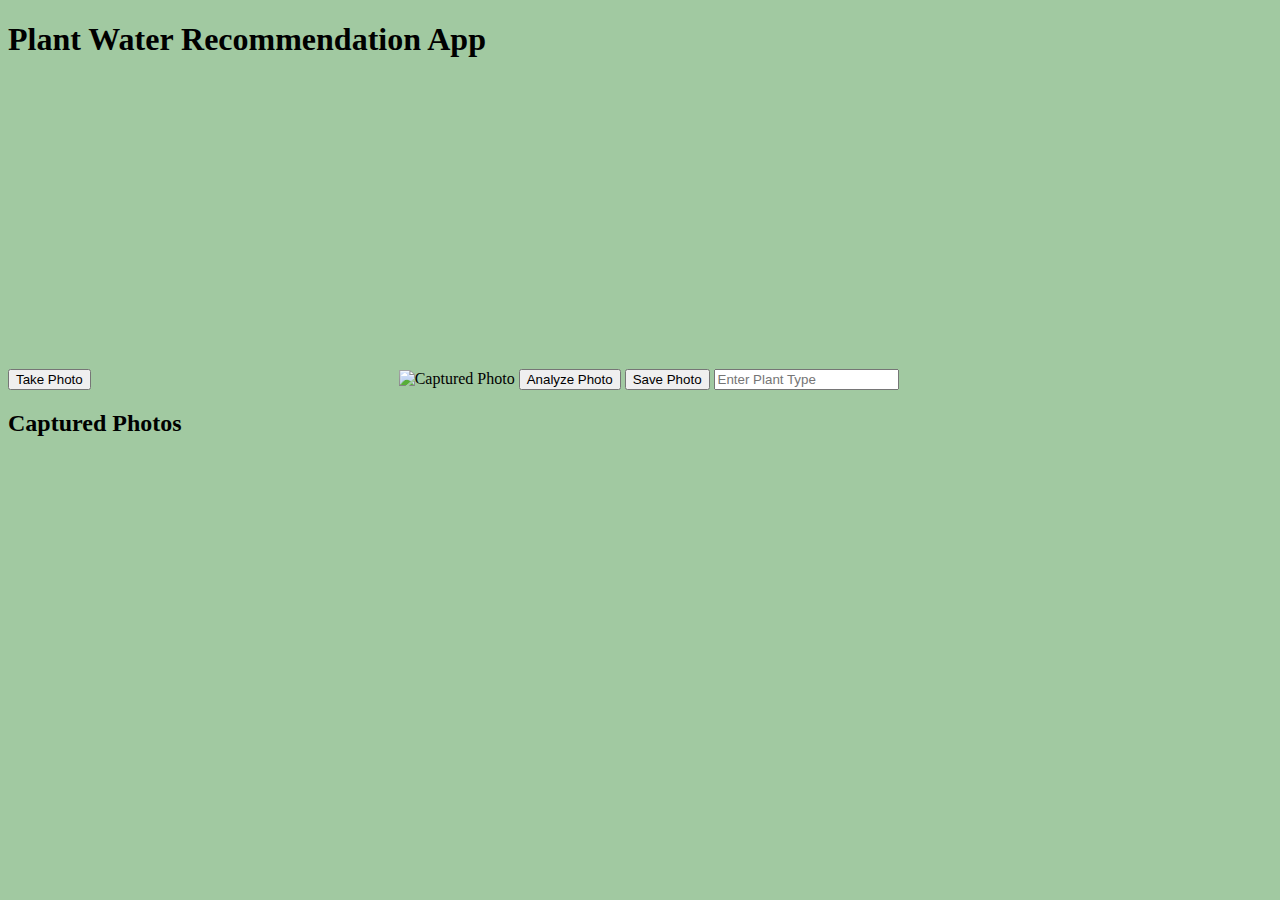
<file: html-content.html>
<!DOCTYPE html>
<html lang="en">

<head>
    <meta charset="UTF-8">
    <meta name="viewport" content="width=device-width, initial-scale=1.0">
    <title>Camera Access and Photo Capture</title>
</head>

<body style="background-color: #a1c9a1;">
    <h1>Plant Water Recommendation App</h1>

    <video id="video" autoplay playsinline></video>

    <br>

    <button id="captureButton">Take Photo</button>
    <canvas id="canvas"></canvas>
    <img id="photo" alt="Captured Photo">

    <button id="analyzeButton">Analyze Photo</button>
    <button id="saveButton" >Save Photo</button>
    <input type="text" id="plantName" placeholder="Enter Plant Type">

    </img>

    <h2>Captured Photos</h2>
    <div id="photosContainer"></div>

</body>

</html>
</file>
